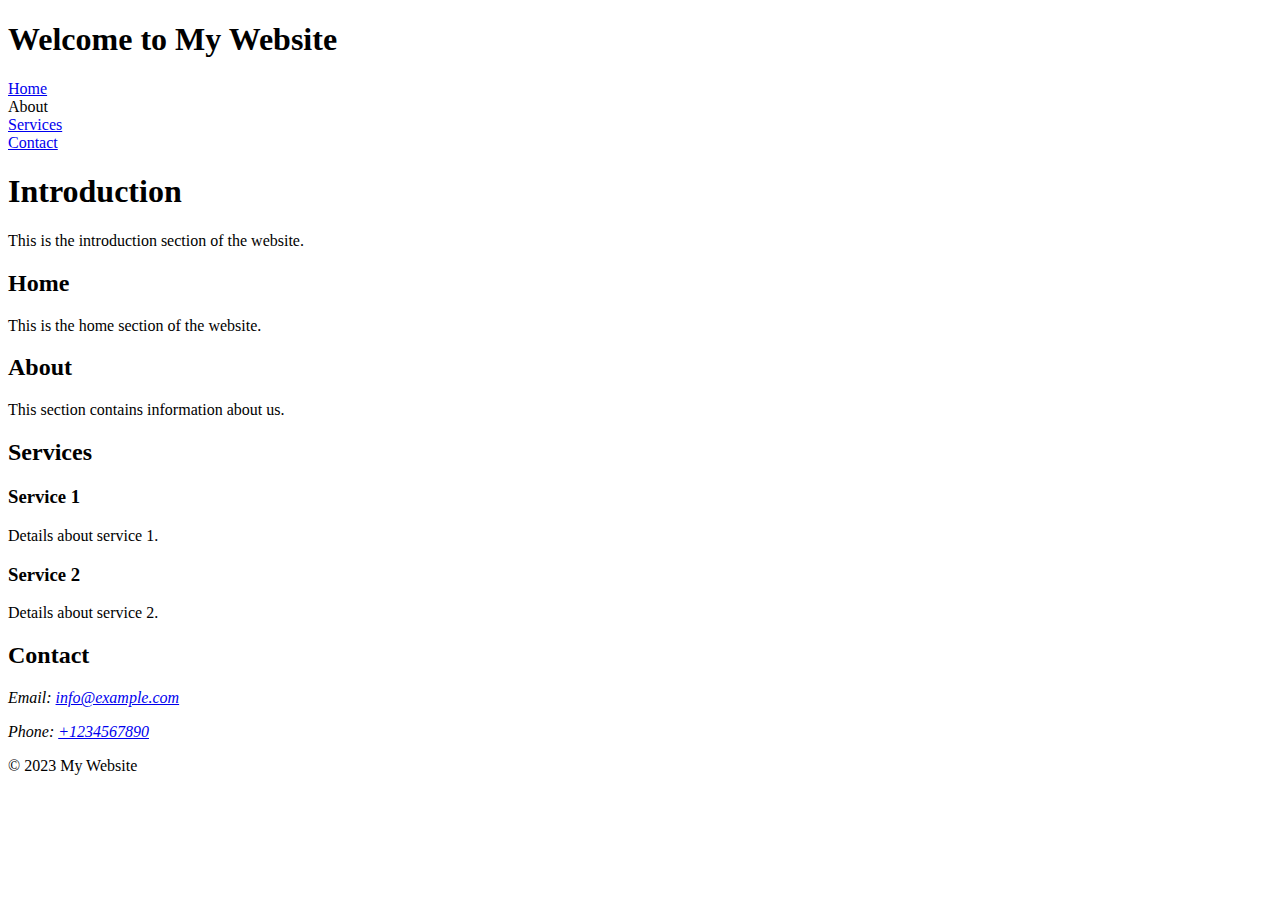
<file: 1/index.html>
<!DOCTYPE html>
<html lang="en">
  <head>
    <meta charset="UTF-8" />
    <meta name="viewport" content="width=device-width, initial-scale=1.0" />
  </head>
  <body>
    <header>
      <h1>Welcome to My Website</h1>
      <div>
          <div><a href="#home">Home</a></div>
          <div>About</div>
          <div><a href="#services">Services</a></div>
          <a href="#contact">Contact</a>
      </div>
    </header>

    <main>
      <section>
        <h1>Introduction</h1>
        <p>This is the introduction section of the website.</p>
      </section>
      <div id="home">
        <h2>Home</h2>
        <p>This is the home section of the website.</p>
      </div>

      <div id="about">
        <h2>About</h2>
        <p>This section contains information about us.</p>
      <div>

      <section id="services">
        <h2>Services</h2>
        <article>
          <h3>Service 1</h3>
          <p>Details about service 1.</p>
        </article>
        <div>
          <h3>Service 2</h3>
          <p>Details about service 2.</p>
        <div>
      </section>

      <div id="contact">
        <h2>Contact</h2>
        <address>
          <p>Email: <a href="mailto:info@example.com">info@example.com</a></p>
          <p>Phone: <a href="tel:+1234567890">+1234567890</a></p>
        </address>
      </div>
    </main>

    <div>
      <p>&copy; 2023 My Website</p>
    </div>
  </body>
</html>
</file>
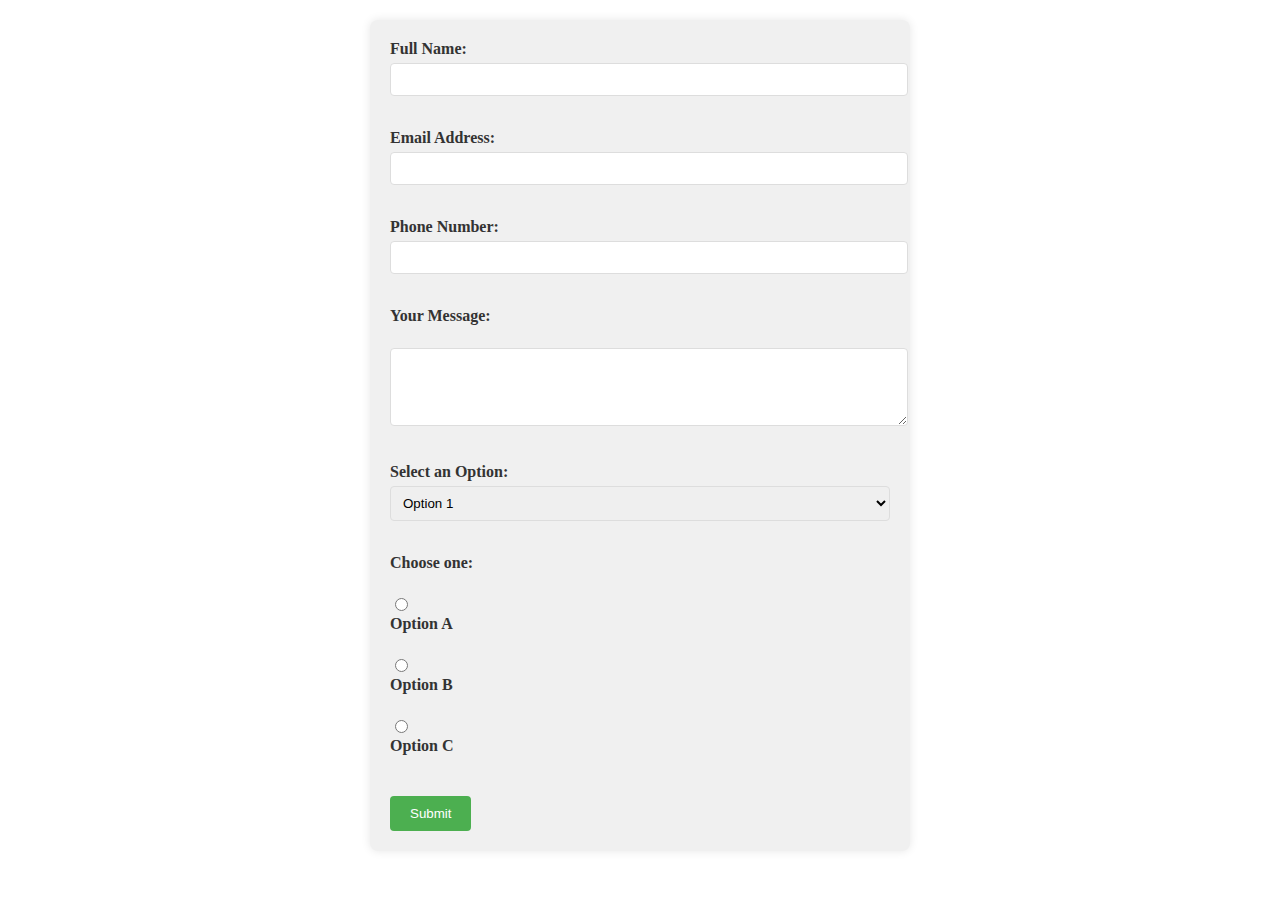
<file: 3/index.html>
<!DOCTYPE html>
<html lang="en">
  <head>
    <meta charset="UTF-8" />
    <meta name="viewport" content="width=device-width, initial-scale=1.0" />
    <title>Form</title>
  </head>
  <body>
    <form action="/submit" method="post">
      <label for="name">Label text should be something else:</label>
      <input type="text" id="name" name="name" required /><br /><br />

      <label for="email">Label text should be something else:</label>
      <input type="email" id="email" name="email" required /><br /><br />

      <label for="phone">Label text should be something else:</label>
      <input type="tel" id="phone" name="phone" required /><br /><br />

      <label for="message">Label text should be something else:</label><br />
      <textarea
        id="message"
        name="message"
        rows="4"
        cols="50"
        required
      ></textarea
      ><br /><br />

      <label for="options">Text should be something else:</label>
      <select id="options" name="options" required>
        <option value="option1">Option 1</option>
        <option value="option2">Option 2</option>
        <option value="option3">Option 3</option></select
      ><br /><br />

      <label>Choose one:</label><br />
      <input
        type="radio"
        id="radio1"
        name="radioGroup"
        value="radio1"
        required
      />
      <label for="radio1">Radio 1</label><br />
      <input type="radio" id="radio2" name="radioGroup" value="radio2" />
      <label for="radio2">Radio 2</label><br />
      <input type="radio" id="radio3" name="radioGroup" value="radio3" />
      <label for="radio3">Radio 3</label><br /><br />

      <input type="submit" value="Submit" />
    </form>
    <script src="script.js"></script>
  </body>
</html>
</file>
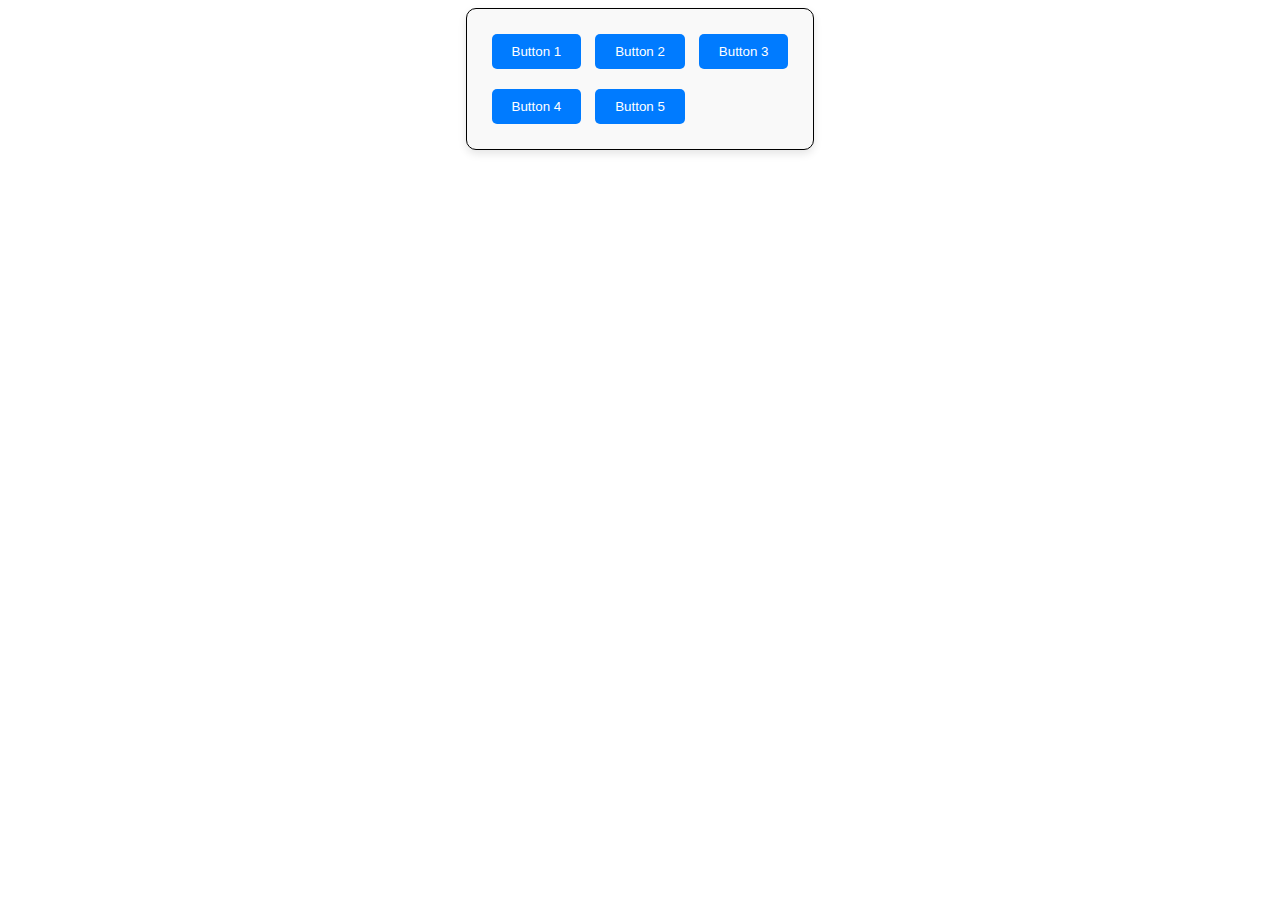
<file: 4/index.html>
<!DOCTYPE html>
<html lang="en">
  <head>
    <meta charset="UTF-8" />
    <meta name="viewport" content="width=device-width, initial-scale=1.0" />
    <title>Event Handlers</title>
    <style>
      #buttonContainer {
        padding: 20px;
        border: 1px solid black;
        border-radius: 10px;
        background-color: #f9f9f9;
        box-shadow: 0 4px 8px rgba(0, 0, 0, 0.1);
        width: fit-content;
        margin: 0 auto;
      }

      #buttonContainer button {
        margin: 5px;
        padding: 10px 20px;
        border: none;
        border-radius: 5px;
        background-color: #007bff;
        color: white;
        cursor: pointer;
        transition: background-color 0.3s ease;
      }

      #buttonContainer button:hover {
        background-color: #0056b3;
      }

      #buttonChildContainer {
        margin-top: 10px;
      }
    </style>
  </head>
  <body>
    <div id="buttonContainer">
      <button id="button1">Button 1</button>
      <button id="button2">Button 2</button>
      <button id="button3">Button 3</button>
      <div id="buttonChildContainer">
        <button id="button4">Button 4</button>
        <button id="button5">Button 5</button>
      </div>
    </div>

    <script src="script.js"></script>
  </body>
</html>
</file>
